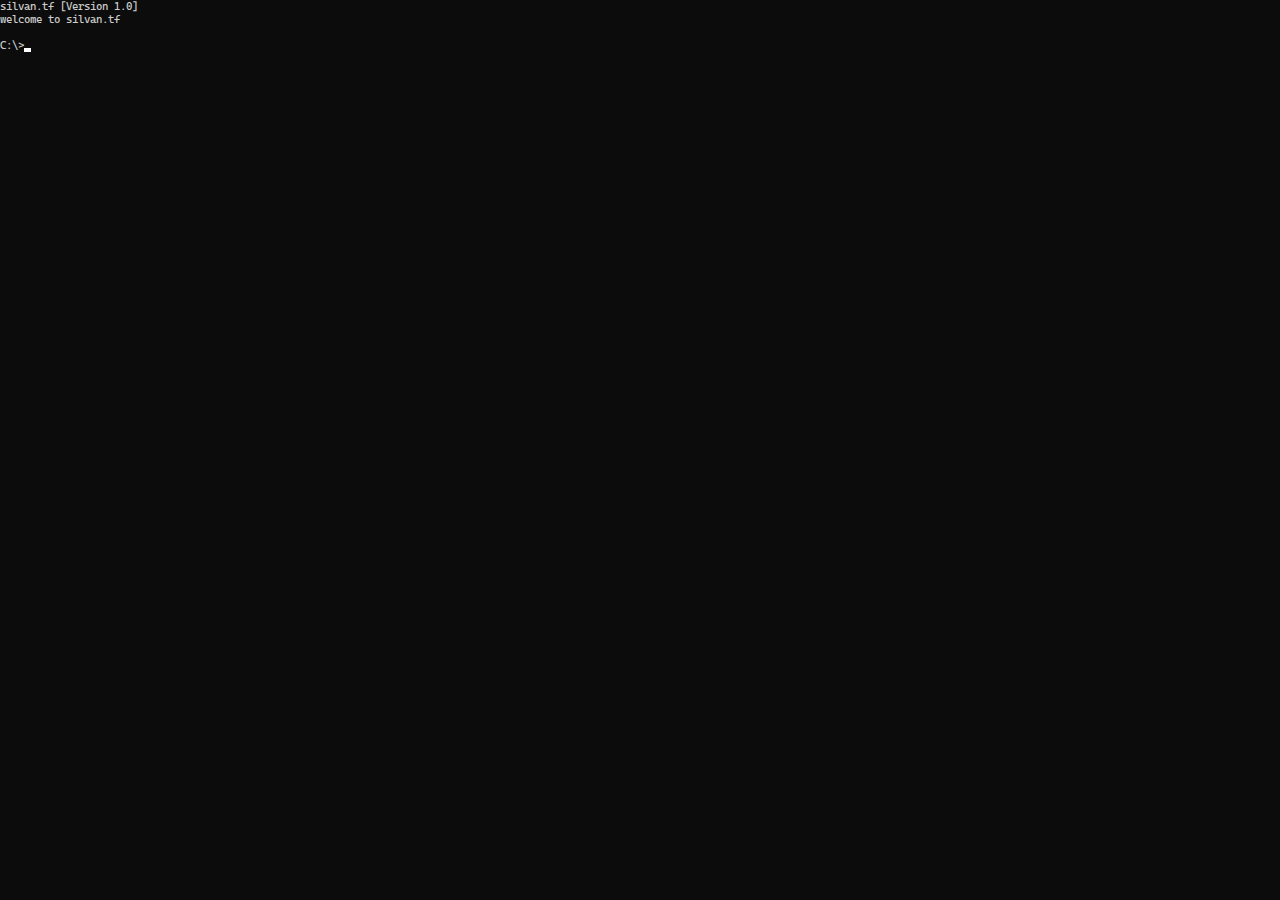
<file: index.html>
<!DOCTYPE html>
<html lang="en">

<head>
    <meta charset="UTF-8">
    <meta http-equiv="X-UA-Compatible" content="IE=edge">
    <meta name="viewport" content="width=device-width, initial-scale=1.0">
    <link rel="stylesheet" href="style.css">
    <script src="script.js" defer></script>
    <title>silvan.tf</title>
</head>

<body>
    <code>
        silvan.tf [Version 1.0] <br>
        welcome to silvan.tf <br><br>
    </code>

    <code class="root active"></code>
</body>

</html>
</file>
<file: style.css>
@font-face {
    font-family: 'code';
    src: url('CascadiaCode.ttf');
}

:root {
    --dark: rgb(12, 12, 12);
    --light: rgb(204, 204, 204);
}

body {
    margin: 0;

    background: var(--dark);
    color: var(--light);

    font-size: .7rem;
    font-family: 'code';
}

code {
    font-family: 'code';
}
pre {
    display: inline;
}

.root::before {
    content: 'C:\\>';
}

.socials::before {
    content: 'C:\\socials\\>';
}

.projects::before {
    content: 'C:\\projects\\>';
}

.active::after {
    content: '';
    background-color: white;
    display: inline-block;

    position: relative;
    bottom: -.3em;

    width: .6em;
    height: .4em;

    animation: blink 1s steps(2, start) infinite;
}

/* blink animation */
@keyframes blink {
    to {
        visibility: hidden;
    }
}
</file>
